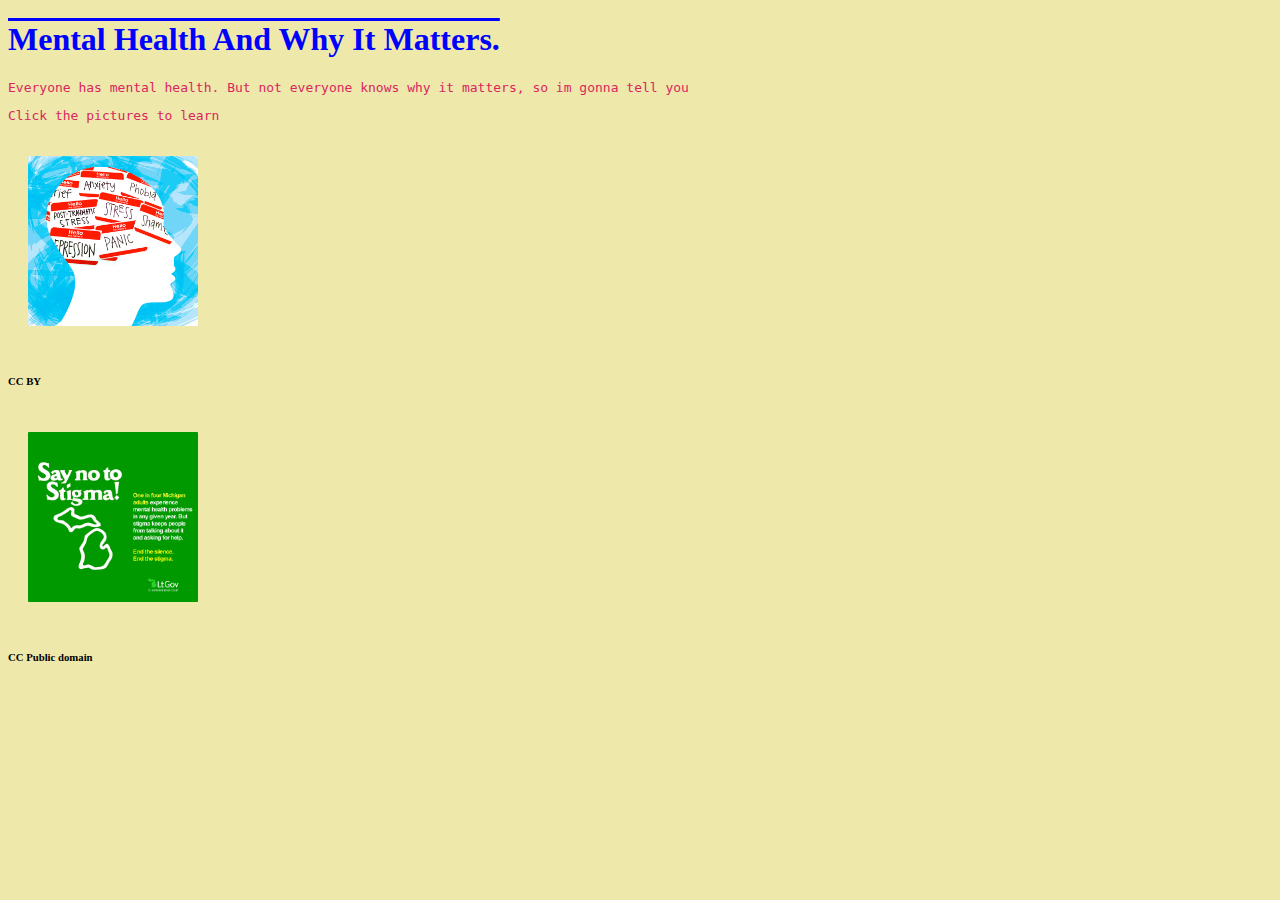
<file: index.html>
<!DOCTYPE html>
<html>
  <head>
    <link rel="stylesheet" href="style.css">
  </head>
  <body>
    <h1> Mental Health And Why It Matters.</h1>
    <p> Everyone has mental health. But not everyone knows why it matters, so im gonna tell you</p>
    <p> Click the pictures to learn </p>
    
    <a href="many_layers.html"> <img class="top-img" src="many_layers.jpg" alt="Many layers of mental health"> </a>
    <h6> CC BY</h6>
    <a href="stigma.html"> <img class="top-img" src="stigma.jpg" alt="The stigma of mental health">
  </a>
    <h6> CC Public domain</h6>
  </body>
</html>
</file>
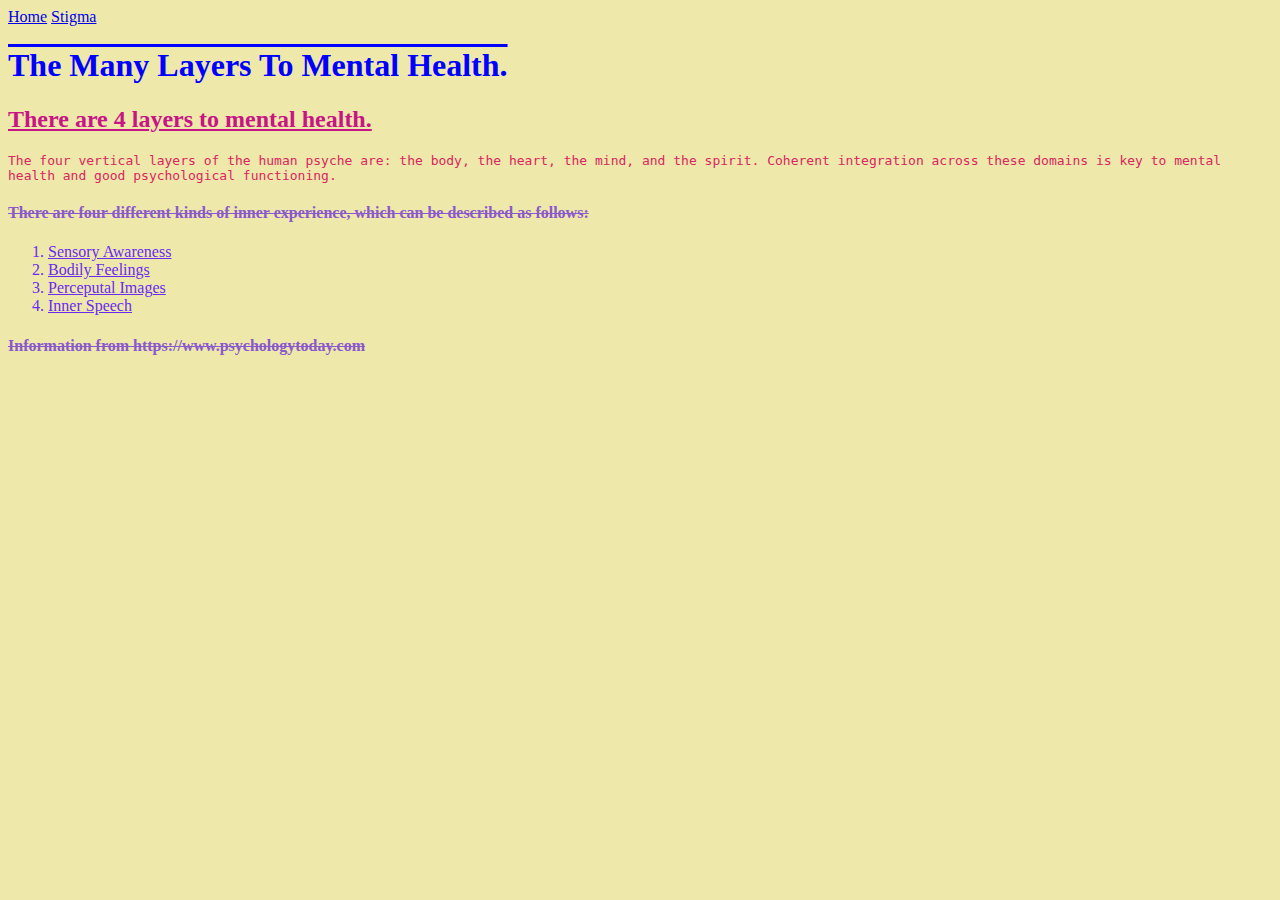
<file: many_layers.html>
<!DOCTYPE html>
<html>
  <head>
    <link rel="stylesheet" href="style.css">
    <a href="index.html"> Home</a> 
    <a href="stigma.html"> Stigma</a>
  </head>
  <body>
    <h1> The Many Layers To Mental Health.</h1>
    <h2> There are 4 layers to mental health.</h2>
    <p>The four vertical layers of the human psyche are: the body, the heart, the mind, and the spirit. Coherent integration across these domains is key to mental health and good psychological functioning.</p>
    <h4> There are four different kinds of inner experience, which can be described as follows:</h4>
    <ol>
      <li>Sensory Awareness</li>
      <li>Bodily  Feelings</li>
      <li>Perceputal Images</li>
      <li>Inner Speech </li>
    </ol>
    <h4> Information from https://www.psychologytoday.com</h4>
    
  </body>
</html>
</file>
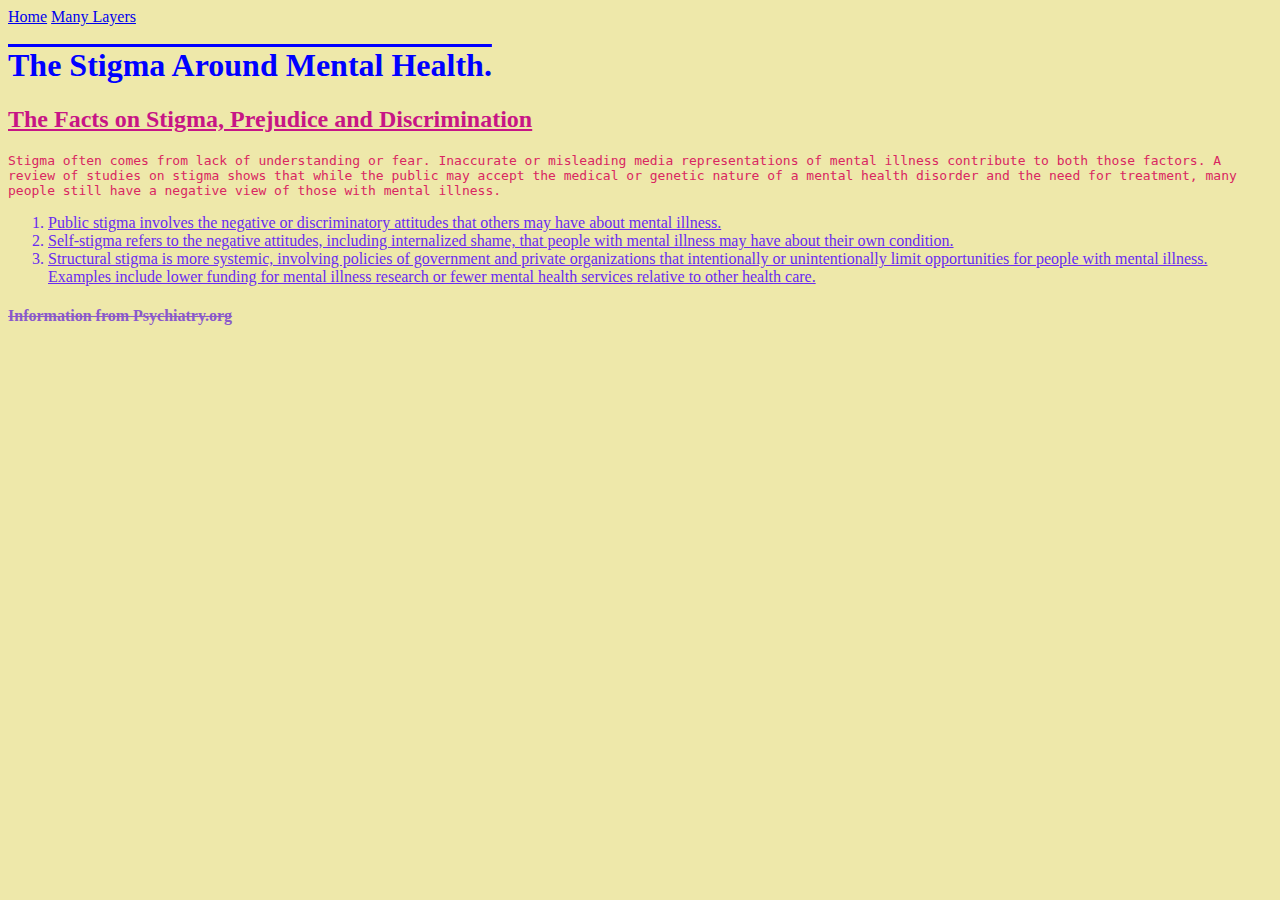
<file: stigma.html>
<!DOCTYPE html>
<html>
  <head>
    <link rel="stylesheet" href="style.css">
    <a href="index.html"> Home</a>
    <a href="many_layers.html"> Many Layers</a> <br>
  </head>
  <body>
    <h1> The Stigma Around Mental Health.</h1>
    <h2>The Facts on Stigma, Prejudice and Discrimination</h2>
    <p>Stigma often comes from lack of understanding or fear. Inaccurate or misleading media representations of mental illness contribute to both those factors. A review of studies on stigma shows that while the public may accept the medical or genetic nature of a mental health disorder and the need for treatment, many people still have a negative view of those with mental illness.</p>
    <ol>
      <li>Public stigma involves the negative or discriminatory attitudes that others may have about mental illness.</li>
      <li>Self-stigma refers to the negative attitudes, including internalized shame, that people with mental illness may have about their own condition. </li>
      <li>Structural stigma is more systemic, involving policies of government and private organizations that intentionally or unintentionally limit opportunities for people with mental illness. Examples include lower funding for mental illness research or fewer mental health services relative to other health care.</li>
    </ol>
    <h4> Information from Psychiatry.org</h4>
  </body>
</html>
</file>
<file: style.css>
Body{
  background-color: palegoldenrod;
}
h1{
  color: blue;
  font-family: fantasy;
  text-decoration: overline;
}
h2{
  color: mediumvioletred;
  font-family: serif;
  text-decoration: underline;
  border-radius: 20px;
}
h4{
  color: #8a59cb;
  font-family: cursive;
  text-decoration:line-through;
} 
p{
  color: #d92661;
  font-family: monospace;
}
.top-img {
  height: 170px;
  border-radius: 1px;
  margin: 20px;
}
.main-img {
  width: 50px;
  float: left;
  margin-right:50px;
  border-radius:44px;
}
li{
  color: #692bf1;
  font-family: serif;
  text-decoration: underline;
}
.myImage {
  image-resolution: from-image;
  width: 50px;
  float: left;
  margin-right:50px;
  border-radius:44px;
}
</file>
